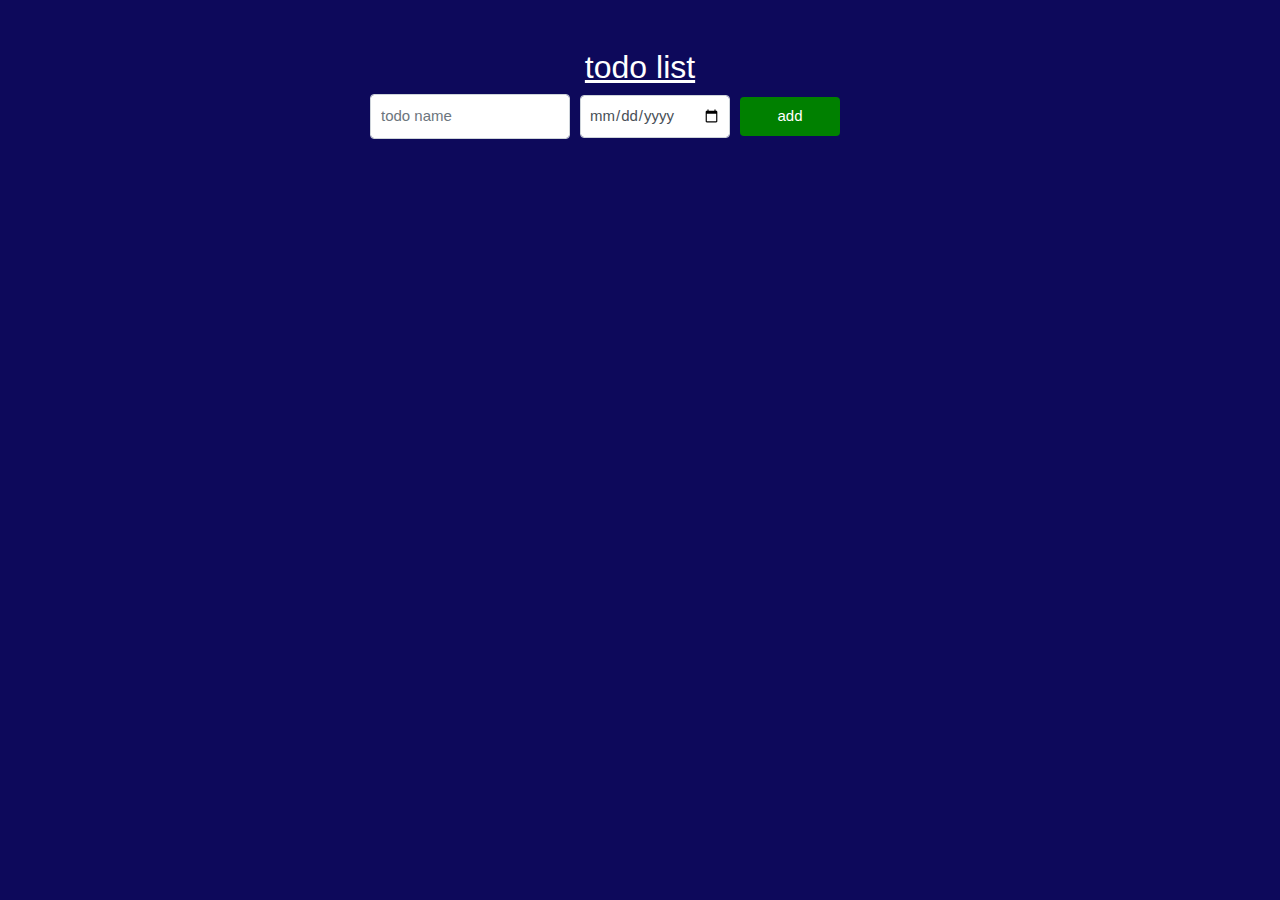
<file: index.html>
<!DOCTYPE html>
<html lang="en">
<head>
    <meta charset="UTF-8">
    <meta name="viewport" content="width=device-width, initial-scale=1.0">
    <title>todolist</title>
    <!-- Include Bootstrap CSS -->
    <link rel="stylesheet" href="https://maxcdn.bootstrapcdn.com/bootstrap/4.0.0/css/bootstrap.min.css" integrity="sha384-Gn5384xqQ1aoWXA+058RXPxPg6fy4IWvTNh0E263XmFcJlSAwiGgFAW/dAiS6JXm" crossorigin="anonymous">
    <link rel="stylesheet" href="todolist.css">
</head>
<body>

    <div class="container">
        <h2 class="heading text-center mt-5">todo list</h2>

        <div class="row justify-content-center">
            <div class="col-md-6">

                <div class="todo-input-grid">
                    <input type="text" placeholder="todo name" class="form-control js-name-input name-input">
                    <input type="date" class="form-control js-due-date-input due-date-input">
                    <button class="btn btn-success add-todo-button js-add-todobutton">add</button>
                    <div class="js-todo-list todo-grid">text</div>
                </div>

            </div>
        </div>
    </div>

    <!-- Include Bootstrap JS and Popper.js -->
    <script src="https://code.jquery.com/jquery-3.2.1.slim.min.js" integrity="sha384-KJ3o2DKtIkvYIK3UENzmM7KCkRr/rE9/Qpg6aAZGJwFDMVNA/GpGFF93hXpG5KkN" crossorigin="anonymous"></script>
    <script src="https://cdn.jsdelivr.net/npm/popper.js@1.12.9/dist/umd/popper.min.js" integrity="sha384-ApNbgh9B+Y1QKtv3Rn7W3mgPxhU9K/ScQsAP7hUibX39j7fakFPskvXusvfa0b4Q" crossorigin="anonymous"></script>
    <script src="https://maxcdn.bootstrapcdn.com/bootstrap/4.0.0/js/bootstrap.min.js" integrity="sha384-JZR6Spejh4U02d8jOt6vLEHfe/JQGiRRSQQxSfFWpi1MquVdAyjUar5+76PVCmYl" crossorigin="anonymous"></script>

    <script src="todolist.js"></script>
    
</body>
</html>
</file>
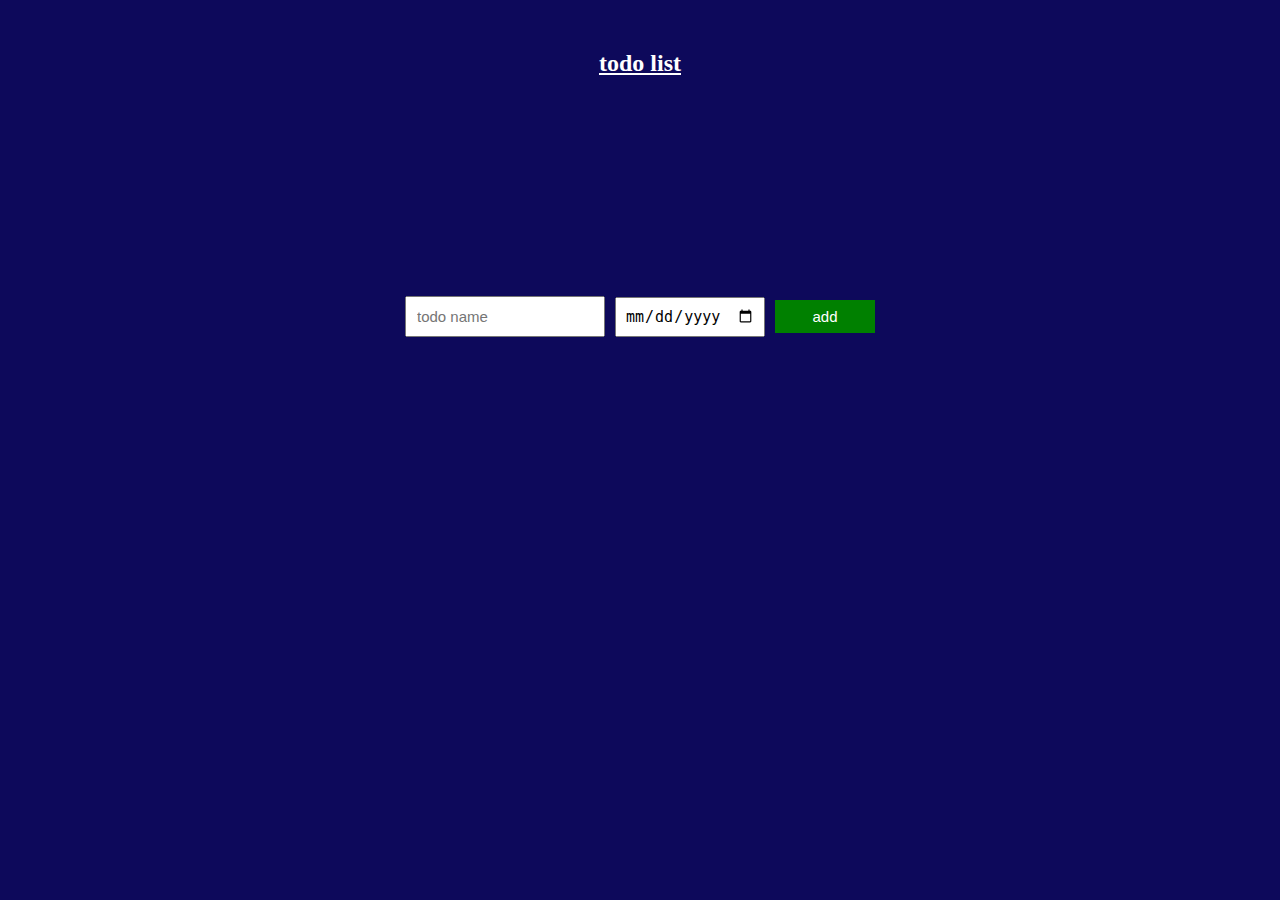
<file: todolist.html>
<!DOCTYPE html>
<html lang="en">
<head>
    <meta charset="UTF-8">
    <meta name="viewport" content="width=device-width, initial-scale=1.0">
    <title>todolist</title>
    <link rel="stylesheet" href="todolist.css">
</head>
<body>

    <h2 class="heading">todo list</h2>
    <div class="parentdiv"> 

    <div class="todo-input-grid">
    <input type="text" placeholder="todo name" class="js-name-input name-input">
    <input type="date" class="js-due-date-input due-date-input">
    <button  class="add-todo-button js-add-todobutton">add</button>
    <div class="js-todo-list todo-grid">text</div>
    </div>
    </div>


    <script src="todolist.js"></script>
    
</body>
</html>
</file>
<file: todolist.css>
body {
    margin: 0;
    background-color: #0d095b;
    color: white;
}

.heading {
    display: flex;
    text-align: center;
    text-decoration: underline; /* Add underline to the heading */
    margin-top: 50px;
    display: flex;
    align-items: center;
    justify-content: center;
}

.parentdiv {
    display: flex;
    align-items: center;
    justify-content: center;
    height: 50vh;
}

.todo-grid,
.todo-input-grid {
    display: grid;
    grid-template-columns: 200px 150px 100px;
    column-gap: 10px;
    row-gap: 10px;
    align-items: center;
}

/* Add your other styles for .name-input, .js-due-date-input, .add-todo-button, .delete-todo-button, etc. */

.name-input,
.js-due-date-input,
.add-todo-button,
.delete-todo-button {
    font-size: 15px;
    padding: 8px;
}

.name-input {
    padding: 10px;
}

.add-todo-button {
    background-color: green;
    color: white;
    border: none;
    cursor: pointer;
}

.delete-todo-button {
    background-color: red;
    color: white;
    border: none;
    cursor: pointer;
}
</file>
